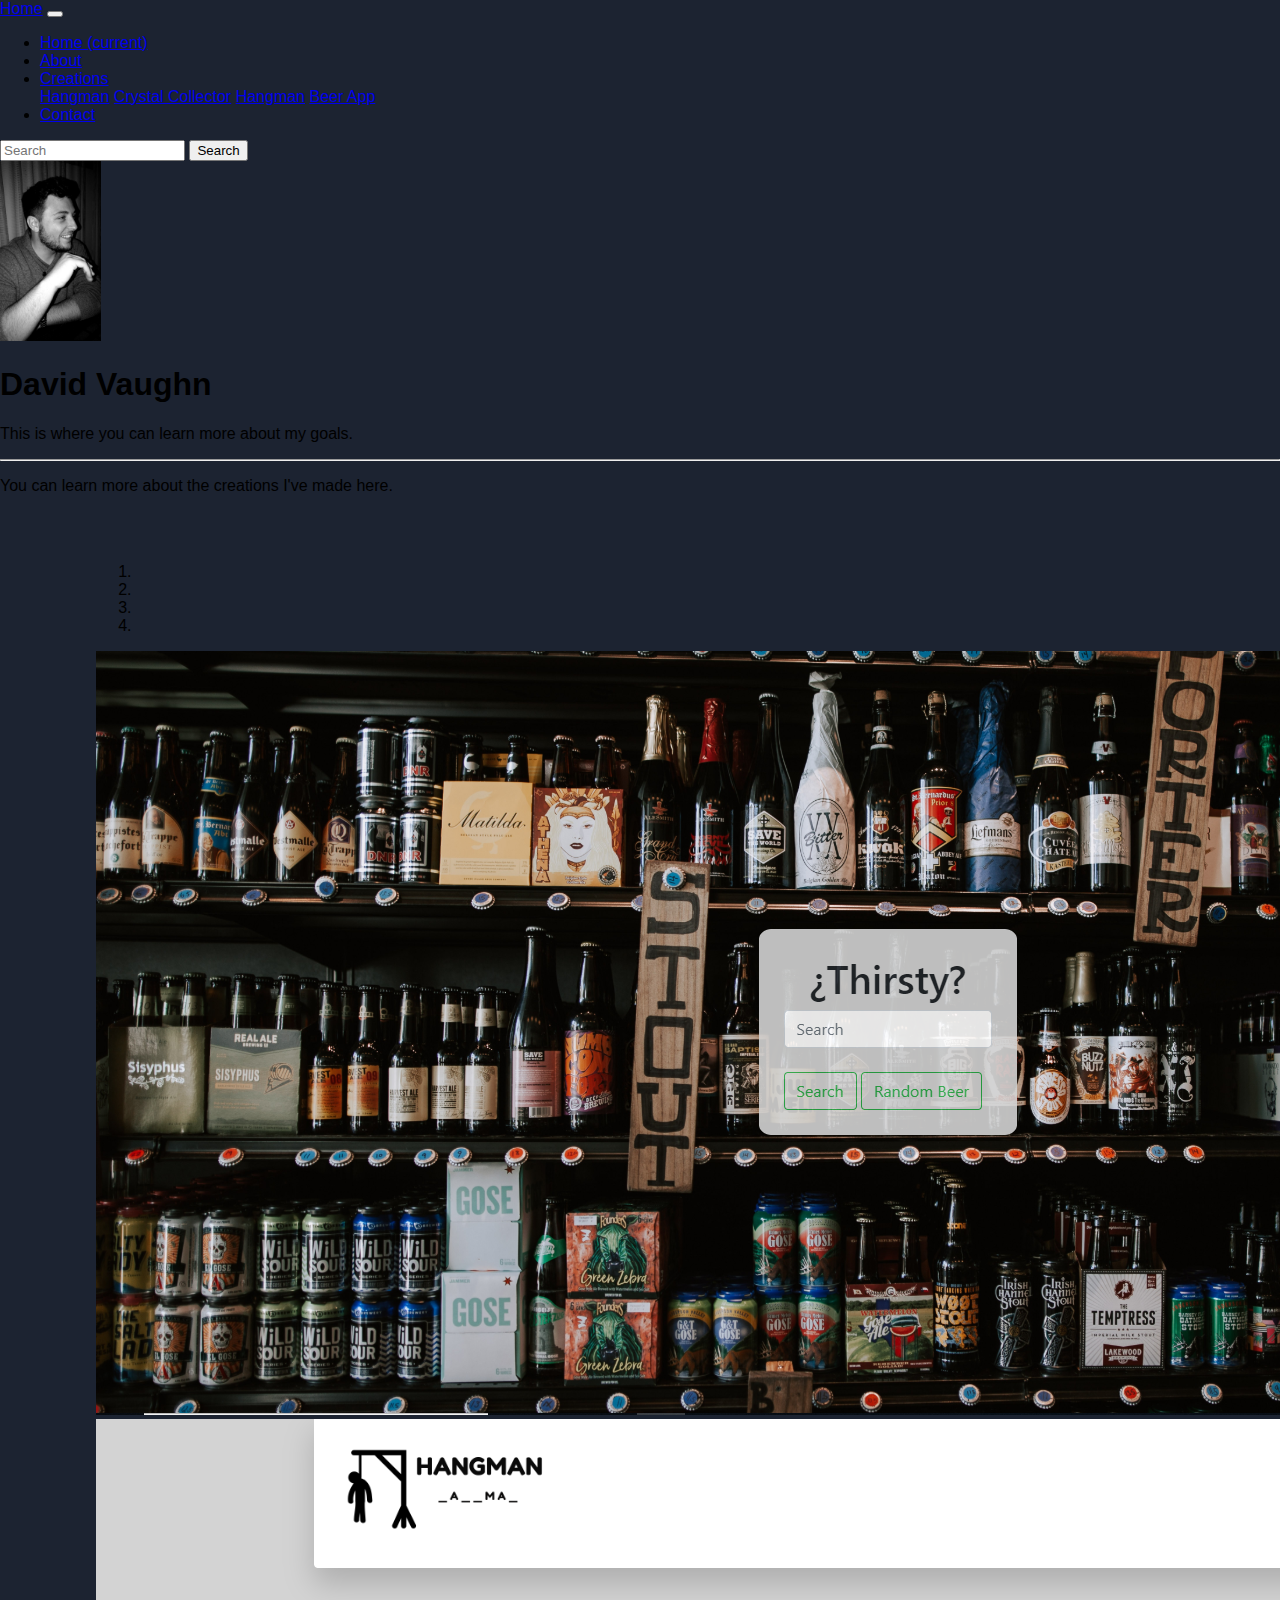
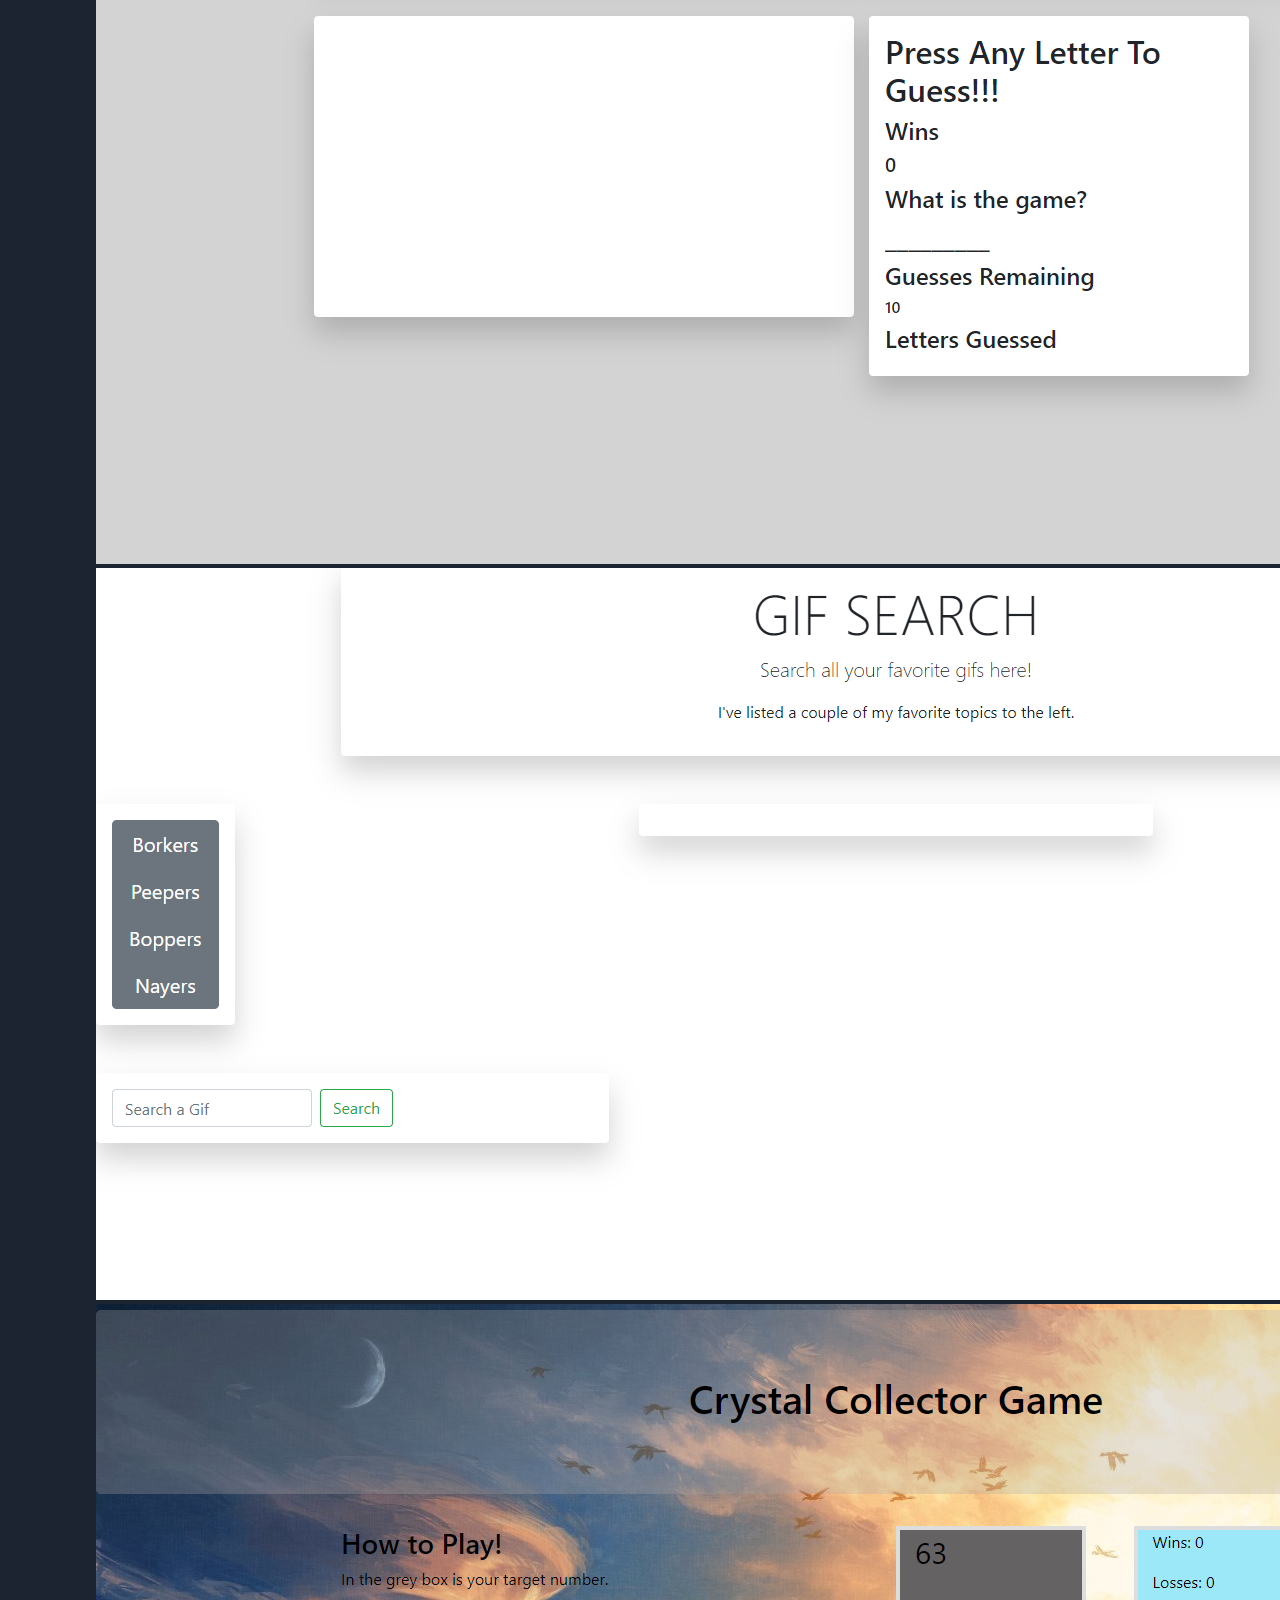
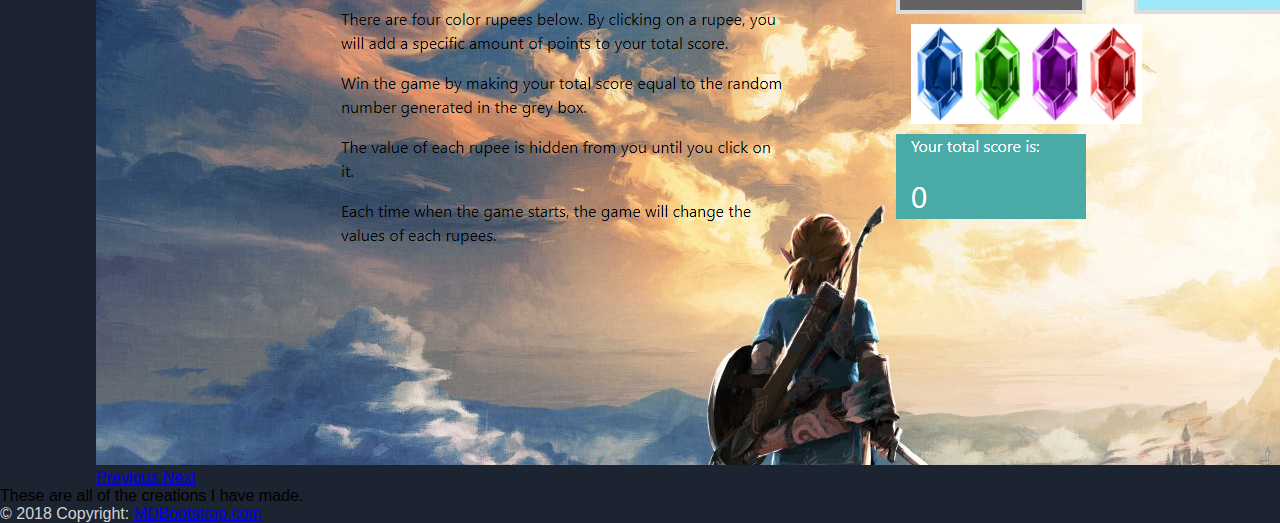
<file: index.html>
<!doctype html>
<html lang="en">

<head>
  <!-- Required meta tags -->
  <meta charset="utf-8">
  <meta name="viewport" content="width=device-width, initial-scale=1, shrink-to-fit=no">
  <link rel="stylesheet" type="text/css" href="assets/css/style.css">
  <!-- Bootstrap CSS -->
  <link rel="stylesheet" href="https://stackpath.bootstrapcdn.com/bootstrap/4.1.1/css/bootstrap.min.css" integrity="sha384-WskhaSGFgHYWDcbwN70/dfYBj47jz9qbsMId/iRN3ewGhXQFZCSftd1LZCfmhktB"
    crossorigin="anonymous">

  <title>David Vaughn</title>
</head>

<body style="background-color: #1C2331">
  <div class="container">

    <!--navbar-->

    <nav class="navbar navbar-expand-lg navbar-dark bg-dark">
      <a class="navbar-brand" href="index.html">Home</a>
      <button class="navbar-toggler" type="button" data-toggle="collapse" data-target="#navbarSupportedContent" aria-controls="navbarSupportedContent"
        aria-expanded="false" aria-label="Toggle navigation">
        <span class="navbar-toggler-icon"></span>
      </button>

      <div class="collapse navbar-collapse" id="navbarSupportedContent">
        <ul class="navbar-nav mr-auto">
          <li class="nav-item active">
            <a class="nav-link" href="index.html">Home
              <span class="sr-only">(current)</span>
            </a>
          </li>
          <li class="nav-item">
            <a class="nav-link" href="about.html">About</a>
          </li>
          <li class="nav-item dropdown">
            <a class="nav-link dropdown-toggle" href="#" id="navbarDropdown" role="button" data-toggle="dropdown" aria-haspopup="true"
              aria-expanded="false">
              Creations
            </a>
            <div class="dropdown-menu" aria-labelledby="navbarDropdown">
              <a class="dropdown-item" href="https://dkvaughn.github.io/Gifyapi/">Hangman</a>
              <a class="dropdown-item" href="https://dkvaughn.github.io/CrystalCollecter/">Crystal Collector</a>
              <a class="dropdown-item" href="https://dkvaughn.github.io/Hangman/">Hangman</a>
              <a class="dropdown-item" href="https://hifive6.github.io/Thirsty-Project1/">Beer App</a>
            </div>
          </li>
          <li class="nav-item">
            <a class="nav-link" href="contact.html">Contact</a>
          </li>
        </ul>
        <form class="form-inline my-2 my-lg-0">
          <input class="form-control mr-sm-2" type="search" placeholder="Search" aria-label="Search">
          <button class="btn btn-outline-success my-2 my-sm-0" type="submit">Search</button>
        </form>
      </div>
    </nav>

    <!--Jumbotron-->
    <div class=" jumbotron">
      <div class="row">
        <div class="col-md-2">
          <img class=" rounded float-left max-width shadow-lg p-3 mb-5 bg-black bd-width rounded" src="assets/photos/david.jpg">
        </div>
        <div class="col-md-1">

        </div>
        <div class="col-md-8">
          <h1 class="font-size display-4">David Vaughn</h1>
          <p class="lead">This is where you can learn more about my goals.</p>
          <hr class="my-4">
          <p>You can learn more about the creations I've made here.</p>
     
        </div>
      </div>
      <div class="row">

        <!--Carousel-->
        <br>
        <br>
        <div class="bg-transparent">
          <div id="carouselExampleIndicators" class="shadow-lg p-3 mb-5 bg-white rounded carousel slide" data-ride="carousel" style="width:85%; height:auto; margin: 0 auto">
            <ol class="carousel-indicators">
              <li data-target="#carouselExampleIndicators" data-slide-to="0" class="active"></li>
              <li data-target="#carouselExampleIndicators" data-slide-to="1"></li>
              <li data-target="#carouselExampleIndicators" data-slide-to="2"></li>
              <li data-target="#carouselExampleIndicators" data-slide-to="3"></li>
            </ol>
            <div class="carousel-inner">
              <div class="carousel-item active">
                <img class="d-block w-100" src="assets/photos/thirsty.PNG" alt="First slide">
              </div>
              <div class="carousel-item">
                <img class="d-block w-100" src="assets/photos/hangman.PNG" alt="Second slide">
              </div>
              <div class="carousel-item">
                <img class="d-block w-100" src="assets/photos/gif.PNG" alt="Third slide">
              </div>
              <div class="carousel-item">
                <img class="d-block w-100" src="assets/photos/collector.PNG" alt="Forth slide slide">
              </div>
            </div>
            <a class="carousel-control-prev" href="#carouselExampleIndicators" role="button" data-slide="prev">
              <span class="carousel-control-prev-icon" aria-hidden="true"></span>
              <span class="sr-only">Previous</span>
            </a>
            <a class="carousel-control-next" href="#carouselExampleIndicators" role="button" data-slide="next">
              <span class="carousel-control-next-icon" aria-hidden="true"></span>
              <span class="sr-only">Next</span>
            </a>
          </div>
        </div>

        <!--Under car banner-->
        <div class="container-fluid">
          <div class="row">
            <div class="col-md-12">
              <div class="text-align-center shadow-lg p-3 mb-5 bg-white rounded">
                <header class="text-center">

                  These are all of the creations I have made.

                </header>


              </div>
            </div>
          </div>
        </div>
      </div>
    </div>

  </div>







  <!-- Footer -->
  <footer style="background-color: #1C2331" class="page-footer font-small blue">

    <!-- Copyright -->
    <div style="color:lightgrey" class="footer-copyright text-center py-3">© 2018 Copyright:
      <a href="https://mdbootstrap.com/bootstrap-tutorial/"> MDBootstrap.com</a>
    </div>
    <!-- Copyright -->

  </footer>
  <!-- Footer -->



  <!-- Optional JavaScript -->
  <!-- jQuery first, then Popper.js, then Bootstrap JS -->
  <script src="https://code.jquery.com/jquery-3.3.1.slim.min.js" integrity="sha384-q8i/X+965DzO0rT7abK41JStQIAqVgRVzpbzo5smXKp4YfRvH+8abtTE1Pi6jizo"
    crossorigin="anonymous"></script>
  <script src="https://cdnjs.cloudflare.com/ajax/libs/popper.js/1.14.3/umd/popper.min.js" integrity="sha384-ZMP7rVo3mIykV+2+9J3UJ46jBk0WLaUAdn689aCwoqbBJiSnjAK/l8WvCWPIPm49"
    crossorigin="anonymous"></script>
  <script src="https://stackpath.bootstrapcdn.com/bootstrap/4.1.1/js/bootstrap.min.js" integrity="sha384-smHYKdLADwkXOn1EmN1qk/HfnUcbVRZyYmZ4qpPea6sjB/pTJ0euyQp0Mk8ck+5T"
    crossorigin="anonymous"></script>
  </div>
</body>

</html>
</file>
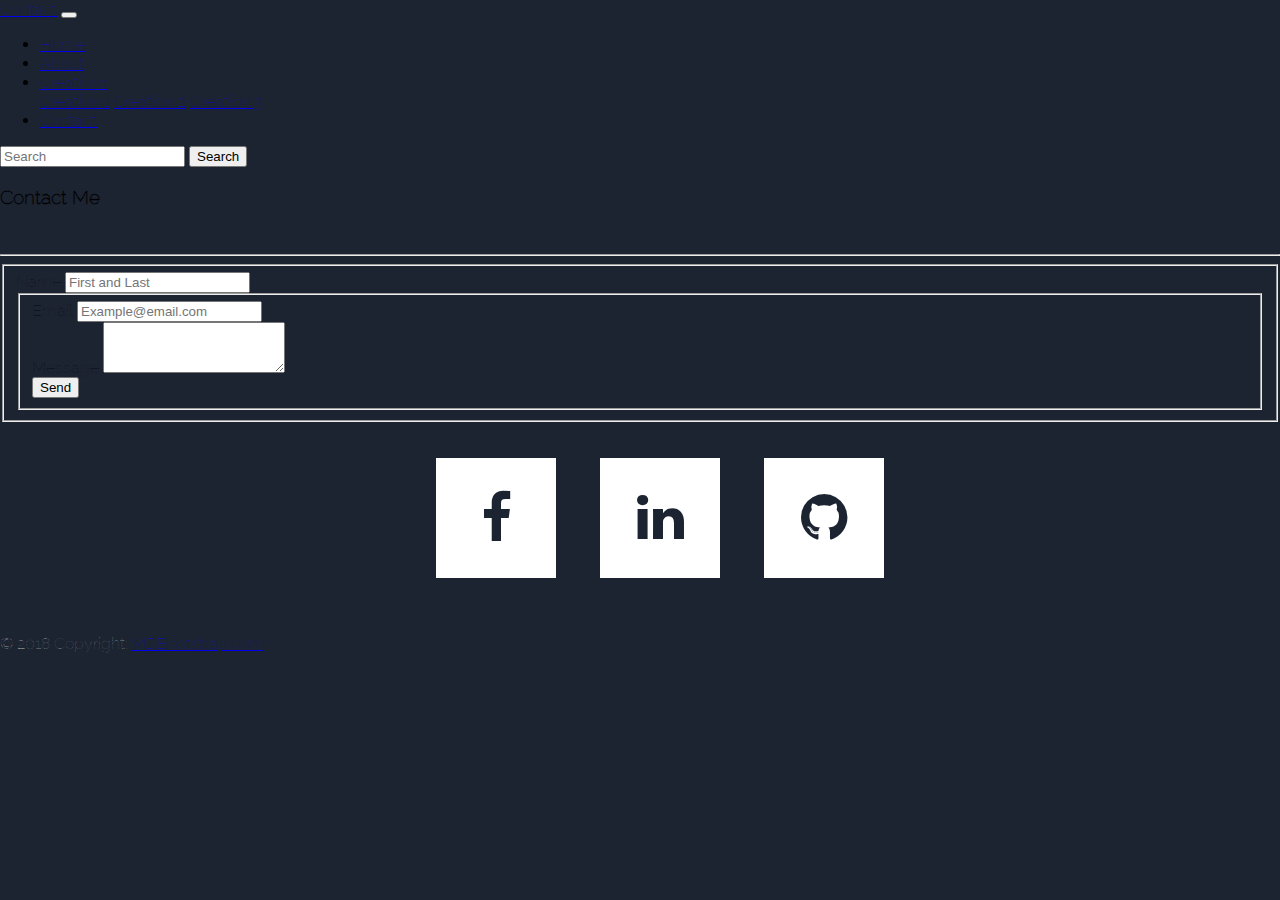
<file: contact.html>
<!doctype html>
<html lang="en">

<head>
    <!-- Required meta tags -->
    <meta charset="utf-8">
    <meta name="viewport" content="width=device-width, initial-scale=1, shrink-to-fit=no">
    <link rel="stylesheet" type="text/css" href="assets/css/style.css">
    <!-- Bootstrap CSS -->

    <link rel="stylesheet" href="https://stackpath.bootstrapcdn.com/bootstrap/4.1.1/css/bootstrap.min.css" integrity="sha384-WskhaSGFgHYWDcbwN70/dfYBj47jz9qbsMId/iRN3ewGhXQFZCSftd1LZCfmhktB"
        crossorigin="anonymous">

    <title>David Vaughn</title>
</head>


</head>



<body style="background-color: #1C2331">
    <div class="container">

        <!--navbar-->

        <nav class="navbar navbar-expand-lg navbar-dark bg-dark">
            <a class="navbar-brand" href="index.html">Contact</a>
            <button class="navbar-toggler" type="button" data-toggle="collapse" data-target="#navbarSupportedContent" aria-controls="navbarSupportedContent"
                aria-expanded="false" aria-label="Toggle navigation">
                <span class="navbar-toggler-icon"></span>
            </button>

            <div class="collapse navbar-collapse" id="navbarSupportedContent">
                <ul class="navbar-nav mr-auto">
                    <li class="nav-item active">
                        <a class="nav-link" href="index.html">Home
                            <span class="sr-only">(current)</span>
                        </a>
                    </li>
                    <li class="nav-item">
                        <a class="nav-link" href="about.html">About</a>
                    </li>
                    <li class="nav-item dropdown">
                        <a class="nav-link dropdown-toggle" href="#" id="navbarDropdown" role="button" data-toggle="dropdown" aria-haspopup="true"
                            aria-expanded="false">
                            Creations
                        </a>
                        <div class="dropdown-menu" aria-labelledby="navbarDropdown">
                            <a class="dropdown-item" href="#">Creation 1</a>
                            <a class="dropdown-item" href="#">Creation 2</a>
                            <a class="dropdown-item" href="#">Creation 3</a>
                        </div>
                    </li>
                    <li class="nav-item">
                        <a class="nav-link" href="contact.html">Contact</a>
                    </li>
                </ul>

                <form class="form-inline my-2 my-lg-0">
                    <input class="form-control mr-sm-2" type="search" placeholder="Search" aria-label="Search">
                    <button class="btn btn-outline-success my-2 my-sm-0" type="submit">Search</button>
                </form>
            </div>
        </nav>


        <!--Jumbotron-->
        <div class=" jumbotron">
            <div class="row">
                <div class="col-md-1">
                </div>
                <div class="col-md-8">




                    <div class="row">
                        <div class="col-md-8 shadow-lg p-3 mb-5 bg-white rounded">
                            <div class="row ">
                                <div class="col-md-6">
                                    <h3>Contact Me</h3>
                                    <br>
                                </div>

                            </div>

                            <hr/>
                            <div class="row">
                                <div class="col-md-2">

                                </div>
                                <div class="col-md-8">
                                    <form>
                                        <fieldset>
                                            <div class="form-group">
                                                <label for="disabledTextInput">Name</label>
                                                <input type="text" id="disabledTextInput" class="form-control" placeholder="First and Last">
                                            </div>
                                            <fieldset>
                                                <div class="form-group">
                                                    <label for="disabledTextInput">Email</label>
                                                    <input type="text" id="disabledTextInput" class="form-control" placeholder="Example@email.com">
                                                </div>

                                                <div class="form-group">
                                                    <label for="exampleFormControlTextarea1">Message</label>
                                                    <textarea class="form-control" id="exampleFormControlTextarea1" rows="3"></textarea>
                                                </div>
                                                <button type="submit" class="btn btn-primary">Send</button>
                                            </fieldset>
                                    </form>

                                </div>


                            </div>



                        </div>

                        <div class="col-md-4 hide">

                            <head>

                                <link href="https://fonts.googleapis.com/css?family=Raleway+Dots" rel="stylesheet" type="text/css">
                                <link href="https://maxcdn.bootstrapcdn.com/font-awesome/4.7.0/css/font-awesome.min.css" rel="stylesheet" type="text/css">

                            </head>
                            <section>
                                <ul id="services">

                                    <li>
                                        <div class="facebook ">
                                            <a href="#">
                                                <i class="fa fa-facebook" aria-hidden="true"></i>
                                            </a>
                                        </div>
                                        <span></span>
                                    </li>

                                    <li>
                                        <div class="linkedin">
                                            <a href="#">
                                                <i class="fa fa-linkedin" aria-hidden="true"></i>
                                            </a>
                                        </div>
                                        <span></span>
                                    </li>

                                    <li>
                                        <div class="github">
                                            <a href="#">
                                                <i class="fa fa-github" aria-hidden="true"></i>
                                            </a>
                                        </div>
                                        <span></span>
                                    </li>

                                </ul>






                        </div>


                    </div>











                </div>

            </div>





            <!-- Footer -->
            <footer style="background-color: #1C2331" class="page-footer font-small blue">

                <!-- Copyright -->
                <div style="color:lightgrey" class="footer-copyright text-center py-3">© 2018 Copyright:
                    <a href="https://mdbootstrap.com/bootstrap-tutorial/"> MDBootstrap.com</a>
                </div>
                <!-- Copyright -->

            </footer>
            <!-- Footer -->

            <!-- Optional JavaScript -->
            <!-- jQuery first, then Popper.js, then Bootstrap JS -->
            <script src="https://code.jquery.com/jquery-3.3.1.slim.min.js" integrity="sha384-q8i/X+965DzO0rT7abK41JStQIAqVgRVzpbzo5smXKp4YfRvH+8abtTE1Pi6jizo"
                crossorigin="anonymous"></script>
            <script src="https://cdnjs.cloudflare.com/ajax/libs/popper.js/1.14.3/umd/popper.min.js" integrity="sha384-ZMP7rVo3mIykV+2+9J3UJ46jBk0WLaUAdn689aCwoqbBJiSnjAK/l8WvCWPIPm49"
                crossorigin="anonymous"></script>
            <script src="https://stackpath.bootstrapcdn.com/bootstrap/4.1.1/js/bootstrap.min.js" integrity="sha384-smHYKdLADwkXOn1EmN1qk/HfnUcbVRZyYmZ4qpPea6sjB/pTJ0euyQp0Mk8ck+5T"
                crossorigin="anonymous"></script>

        </div>
</body>

</html>
</file>
<file: assets/css/style.css>
.max-width{
    max-width: 180px;
    height: 180px;
}

.bd-width{
    border-width: 2px;
}


 body {
    margin: 0;
    background-color: #1C2331;
    font-family: 'Raleway Dots', sans-serif;
  }
  
  section #services {
    text-align: center;
    transform: translatez(0);
  }
  section #services h2 {
    margin: 80px 0px 40px;
    color: #fff;
    font-size: 2.4em;
    text-transform: uppercase;
    text-align: center;
  }
  section #services li {
    width: 120px;
    height: 140px;
    display: inline-block;
    margin: 20px;
    list-style: none;
  }
  section #services li div {
    width: 120px;
    height: 120px;
    color: #74d4b3;
    font-size: 3.4em;
    text-align: center;
    line-height: 120px;
    background-color: #fff;
    transition: all 0.5s ease;
  }
  section #services li a {
    color: #1C2331;
  }
  section #services li div:hover {
    transform: rotate(360deg);
    border-radius: 100px;
  }
  section #services li span {
    width: 120px;
    height: 20px;
    display: block;
    padding: 15px 0px;
    color: #fff;
    text-transform: uppercase;
    font-size: 1.2em;
    text-align: center;
  }
 


@media screen and (max-width: 768px){
    .max-width{
        max-width: 100px;
        height: 100px;
    }

    .font-size{
        font-size: 20%;
    }
    .max-width{
        display: none;
    }
    .hide{
      display: none;
    }
}
</file>
